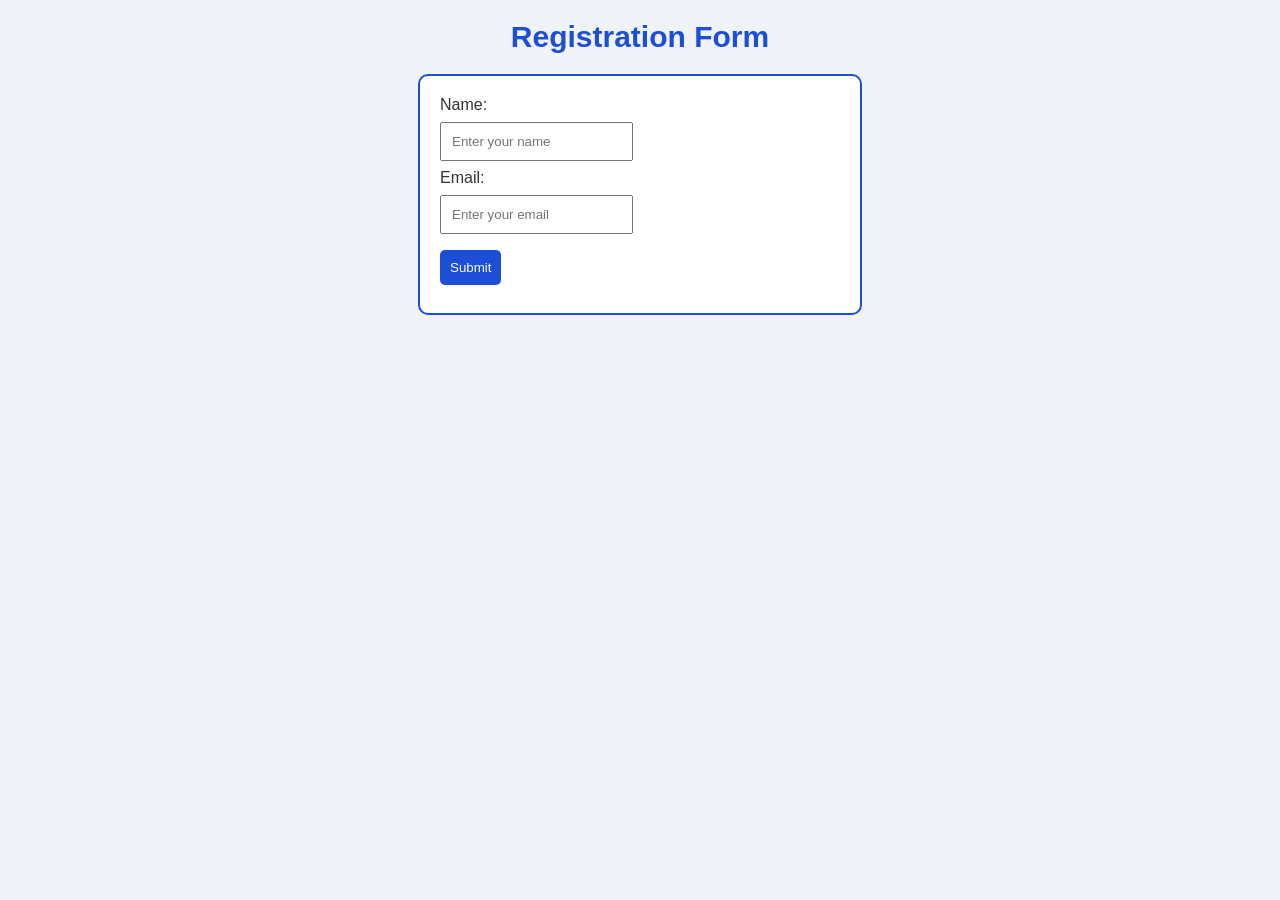
<file: form.html>
<!DOCTYPE html>
<html>
<head>
    <title>Registration Form</title>
    <link rel="stylesheet" href="styles.css">
</head>
<body>

    <h1>Registration Form</h1>

    <form action="thanks.html">

        <label>Name:</label><br>
        <input type="text" placeholder="Enter your name">
        <br>

        <label>Email:</label><br>
        <input type="email" placeholder="Enter your email">
        <br>

        <button type="submit">Submit</button>

    </form>

</body>
</html>
</file>
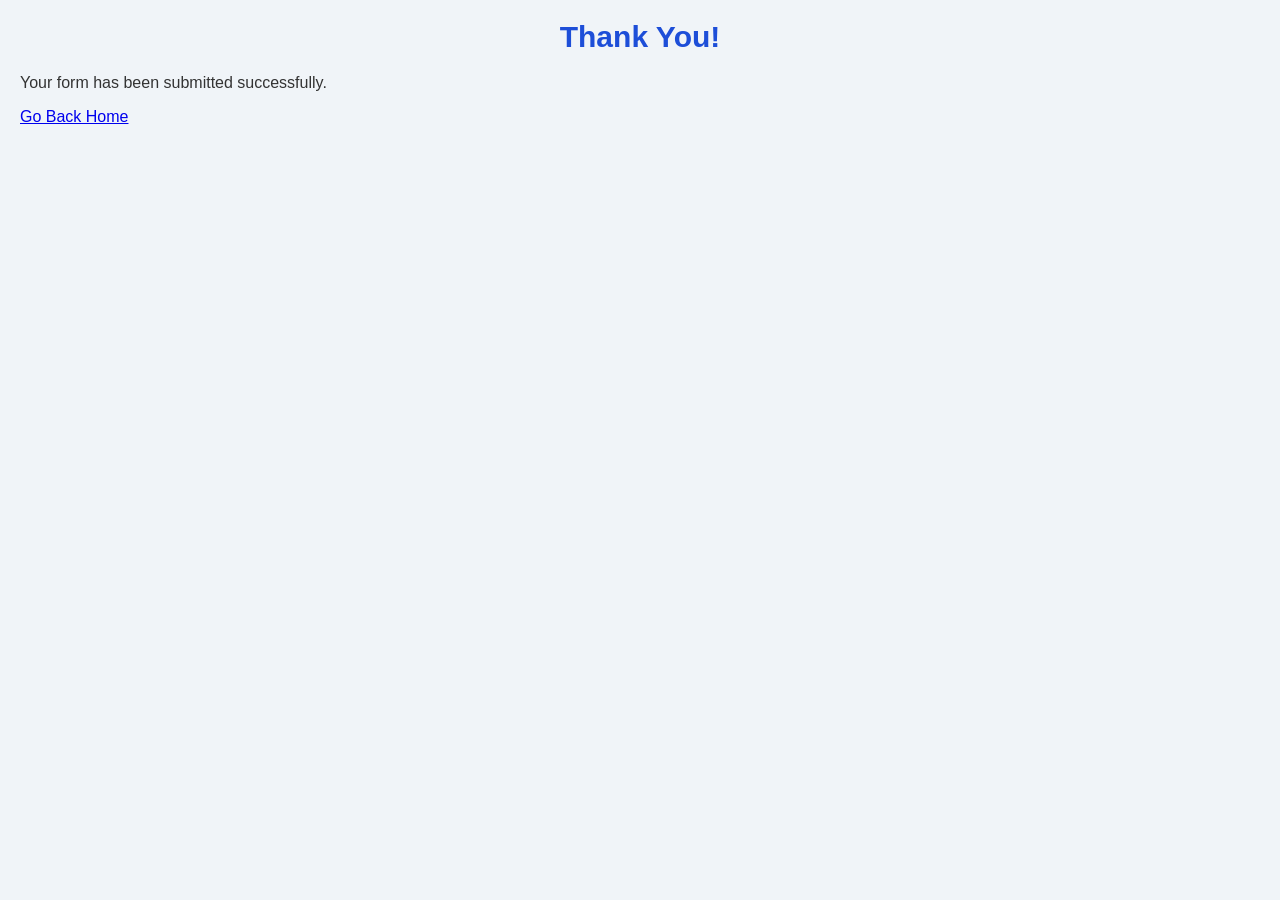
<file: thanks.html>
<!DOCTYPE html>
<html>
<head>
    <title>Thank You</title>
    <link rel="stylesheet" href="styles.css">
</head>
<body>

    <h1>Thank You!</h1>

    <p>Your form has been submitted successfully.</p>

    <a href="index.html">Go Back Home</a>

</body>
</html>
</file>
<file: styles.css>
body {
    background-color: #f0f4f8;
    font-family: Arial, sans-serif;
    margin: 20px;
    color: #333;
}

h1 {
    color: #1d4ed8;
    text-align: center;
    font-size: 30px;
}

img {
    width: 150px;
    height: 150px;
    border-radius: 50%;
    display: block;
    margin: 20px auto;
}

form {
    border: 2px solid #1d4ed8;
    padding: 20px;
    border-radius: 10px;
    max-width: 400px;
    margin: 20px auto;
    background-color: white;
}

input, button {
    padding: 10px;
    margin: 8px 0;
}

button {
    background-color: #1d4ed8;
    color: white;
    border: none;
    border-radius: 5px;
}
</file>
